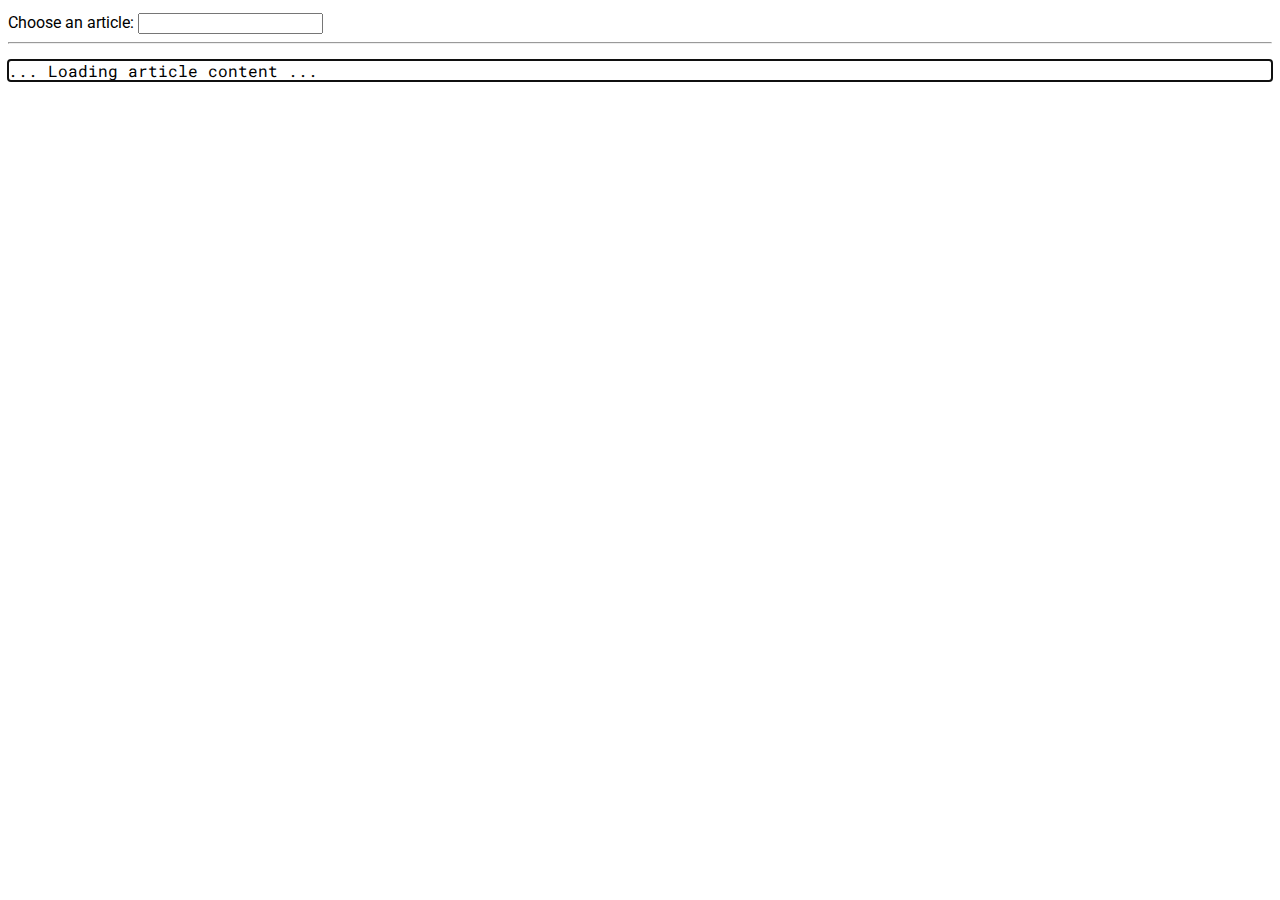
<file: index.html>
<!DOCTYPE html>
<html>
    <head>
        <meta charset="utf-8">
        <title>WikiType</title>
        <link rel="stylesheet" href="styles.css">
        <link href="https://fonts.googleapis.com/css?family=Roboto|Roboto+Mono&display=swap" rel="stylesheet">
    </head>
    <body>
        <div>
            <h1 id='article-title'></h1>
            Choose an article: <input type="text" name="requested-article" id="requested-article">
        </div>
        <hr>
        <p id='article-content' tabindex="0">
            <span style='font-family: "Roboto Mono", monospace'>
                ... Loading article content ...
            </span>
        </p>
        <script src="https://ajax.googleapis.com/ajax/libs/jquery/3.4.1/jquery.min.js"></script>
        <script src="cursor.js"></script>
        <script src="wikimediaREST.js"></script>
        <script src="index.js"></script>
    </body>
</html>
</file>
<file: styles.css>
body {
    font-family: 'Roboto', sans-serif;
}

hr {
    display: block;
    margin-before: 0.5em;
    margin-after: 0.5em;
    margin-start: auto;
    margin-end: auto;
    overflow: hidden;
    border-style: inset;
    border-width: 1px;
}

h1, h2 {
    font-family: 'Roboto', sans-serif;
}

ul {
    font-family: 'Roboto Mono', monospace;
}

.line {
    margin-top: 5px;
    display: block;
}

#article-title {
    font-family: 'Roboto', sans-serif;
    font-size: 20px;
}

/*#article-content:focus {*/
    /*outline: none;*/
/*}*/

.cursor {
    border-bottom: 3px solid #0a6bf9;
}

.token-unit {
    font-family: 'Roboto Mono', monospace;
    font-size: 35px;
}

.correct {
    background-color: #e7fdd4;
    color: #1b6613;
    border-radius: 4px;
    white-space: nowrap;
    outline: 1px solid white;
}

.incorrect {
    background-color: #fabecb;
    color: #850008;
    border-radius: 4px;
    white-space: nowrap;
    outline: 1px solid white;
}

.fixed {
    background-color: #fceab4;
    color: #1d830c;
    border-radius: 4px;
    white-space: nowrap;
    outline: 1px solid white;
}
</file>
